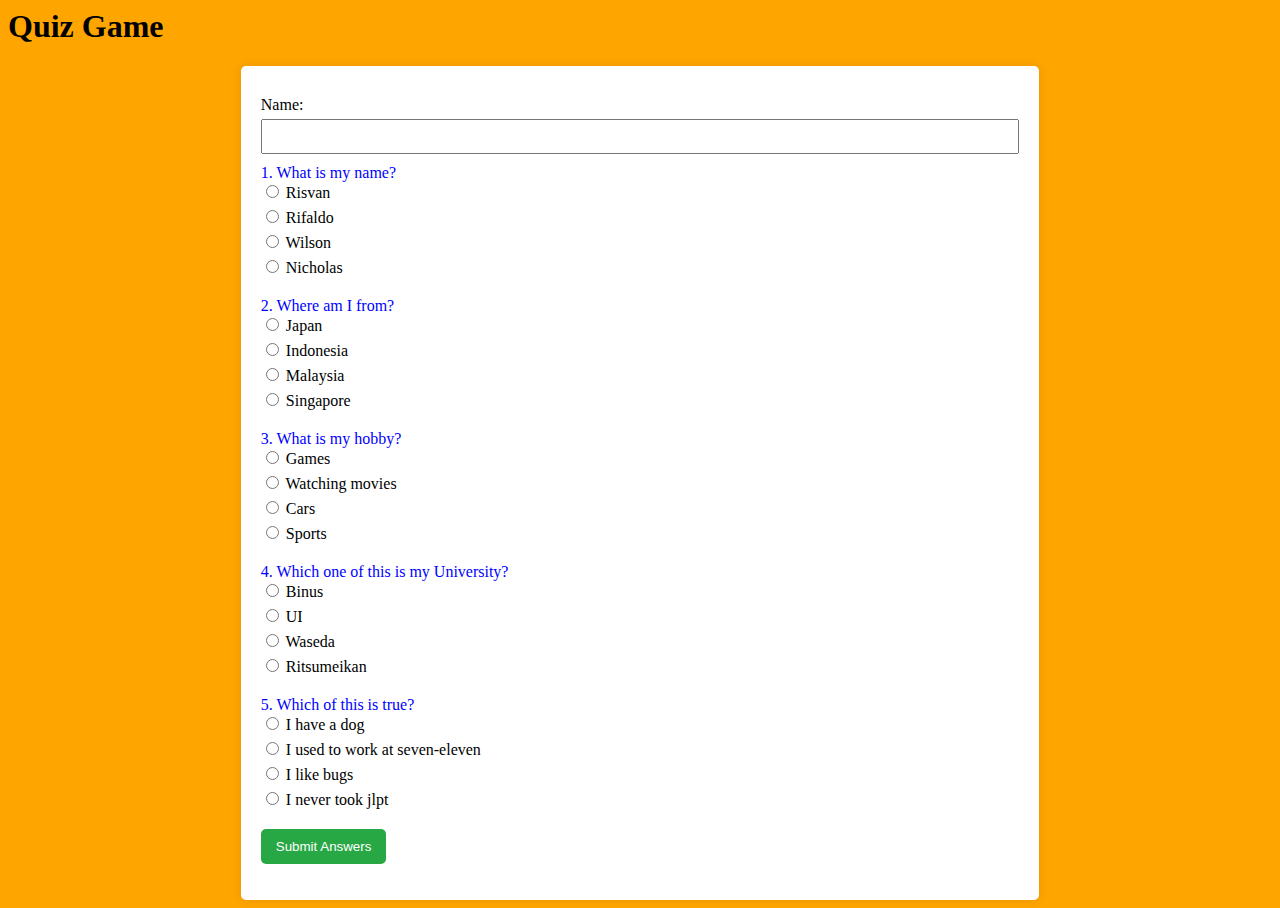
<file: Game.html>
<html>
<head>
<title>Quiz Game</title>
<link rel="stylesheet" href="style.css">
<style>
    .input-field {
            margin: 5px 0;
        }
        
        .form-container {
            background-color: white;
            padding: 20px;
            border-radius: 5px;
            box-shadow: 0 0 10px rgba(0, 0, 0, 0.1);
            width: 60%;
            margin: auto;
        }
        
        .question {
            margin-bottom: 20px;
        }
        
        .question p {
            margin: 0;
        }
        
        .choices label {
            display: block;
            margin-bottom: 5px;
        }
        
        .input-field {
            margin: 10px 0;
        }
        
        .input-field label {
            display: block;
            margin-bottom: 5px;
        }
        
        .input-field input {
            width: 100%;
            padding: 8px;
            box-sizing: border-box;
        }
        
        button {
            padding: 10px 15px;
            background-color: #28a745;
            color: white;
            border: none;
            border-radius: 5px;
            cursor: pointer;
        }
        
        button:hover {
            background-color: #218838;
        }
    </style>
    <script>
        function calculateScore() {
            var answers = ["d", "b", "c", "d", "b"];
            var score = 0;
            var name = document.getElementById("name").value;

            for (var i = 1; i <= answers.length; i++) {
                var userAnswer = document.querySelector('input[name="q' + i + '"]:checked');
                if (userAnswer && userAnswer.value === answers[i - 1]) {
                    score += 20;
                }
            }

            if (name) {
                alert('Hello, ' + name + '! Your score is ' + score);
            } else {
                alert('Hello! Your score is ' + score);
            }

            return false;
        }
    </script>
</head>
<body>
    <h1>Quiz Game</h1>
    <div class="form-container">
        <form onsubmit="return calculateScore()">
            <div class="input-field">
                <label for="name">Name:</label>
                <input type="text" id="name" name="name" required>
            </div>

<div class="question">
<p>1. What is my name?</p>
<div class="choices">
<label><input type="radio" name="q1" value="a"> Risvan</label>
<label><input type="radio" name="q1" value="b"> Rifaldo</label>
<label><input type="radio" name="q1" value="c"> Wilson</label>
<label><input type="radio" name="q1" value="d"> Nicholas</label>
                
 </div>
            
 </div>

<div class="question">
<p>2. Where am I from?</p>
<div class="choices">
 <label><input type="radio" name="q2" value="a"> Japan</label>
<label><input type="radio" name="q2" value="b"> Indonesia</label>
<label><input type="radio" name="q2" value="c"> Malaysia</label>
<label><input type="radio" name="q2" value="d"> Singapore</label>
                
</div>
            
</div>
<div class="question">
<p>3. What is my hobby?</p>
<div class="choices">
<label><input type="radio" name="q3" value="a"> Games</label>
<label><input type="radio" name="q3" value="b"> Watching movies</label>
<label><input type="radio" name="q3" value="c"> Cars</label>
<label><input type="radio" name="q3" value="d"> Sports</label>
               
</div>
           
</div>
<div class="question">
<p>4. Which one of this is my University?</p>
<div class="choices">
<label><input type="radio" name="q4" value="a"> Binus</label>
<label><input type="radio" name="q4" value="b"> UI</label>
<label><input type="radio" name="q4" value="c"> Waseda</label>
<label><input type="radio" name="q4" value="d"> Ritsumeikan</label>
                
</div>
            
</div>
<div class="question">
<p>5. Which of this is true?</p>
<div class="choices">
<label><input type="radio" name="q5" value="a"> I have a dog</label>
<label><input type="radio" name="q5" value="b"> I used to work at seven-eleven</label>
<label><input type="radio" name="q5" value="c"> I like bugs</label>
<label><input type="radio" name="q5" value="d"> I never took jlpt</label>
                
 </div>
 </div>

<button type="submit">Submit Answers</button>
        
</form>
    
  
</div>
</body>
</html>
</file>
<file: style.css>
table {
    width: 100%;
    border-collapse: collapse;
}
th, td {
    border: 1px solid black;
    padding: 10px;
    text-align: center;
}

a {
    text-decoration: none; 
    color: blue; 
}

a:hover {
    color: green; 
}

body {
background-color: orange;
}
p{
color: blue;
</file>
